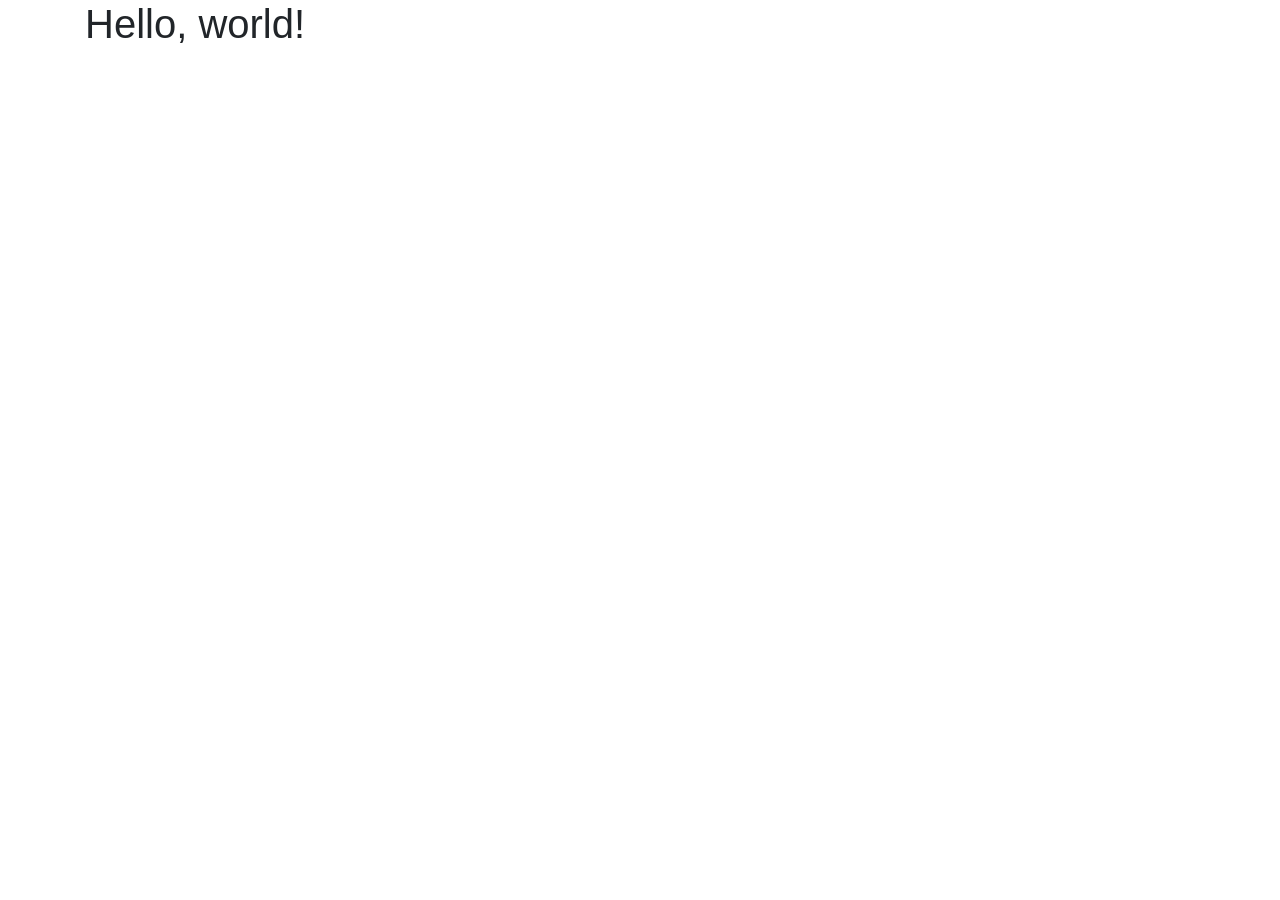
<file: bootstrap_starter_template.html>
<!DOCTYPE html>
<html lang="en">
  <head>
    <title>Hello, world!</title>
    <meta charset="utf-8">
    <meta name="viewport" content="width=device-width, initial-scale=1, shrink-to-fit=no">

    <link rel="stylesheet" href="https://maxcdn.bootstrapcdn.com/bootstrap/4.0.0/css/bootstrap.min.css">
    <link rel="stylesheet" href="https://maxcdn.bootstrapcdn.com/font-awesome/4.7.0/css/font-awesome.min.css">

    <script src="https://code.jquery.com/jquery-3.2.1.slim.min.js" integrity="sha384-KJ3o2DKtIkvYIK3UENzmM7KCkRr/rE9/Qpg6aAZGJwFDMVNA/GpGFF93hXpG5KkN" crossorigin="anonymous"></script>
    <script src="https://cdnjs.cloudflare.com/ajax/libs/popper.js/1.12.9/umd/popper.min.js" integrity="sha384-ApNbgh9B+Y1QKtv3Rn7W3mgPxhU9K/ScQsAP7hUibX39j7fakFPskvXusvfa0b4Q" crossorigin="anonymous"></script>
    <script src="https://maxcdn.bootstrapcdn.com/bootstrap/4.0.0/js/bootstrap.min.js" integrity="sha384-JZR6Spejh4U02d8jOt6vLEHfe/JQGiRRSQQxSfFWpi1MquVdAyjUar5+76PVCmYl" crossorigin="anonymous"></script>

  </head>

  <body>

    <div class="container">

      <div class="row">

        <div class="col">
          <h1>Hello, world!</h1>
        </div>

      </div>

    </div>





  </body>

</html>
</file>
